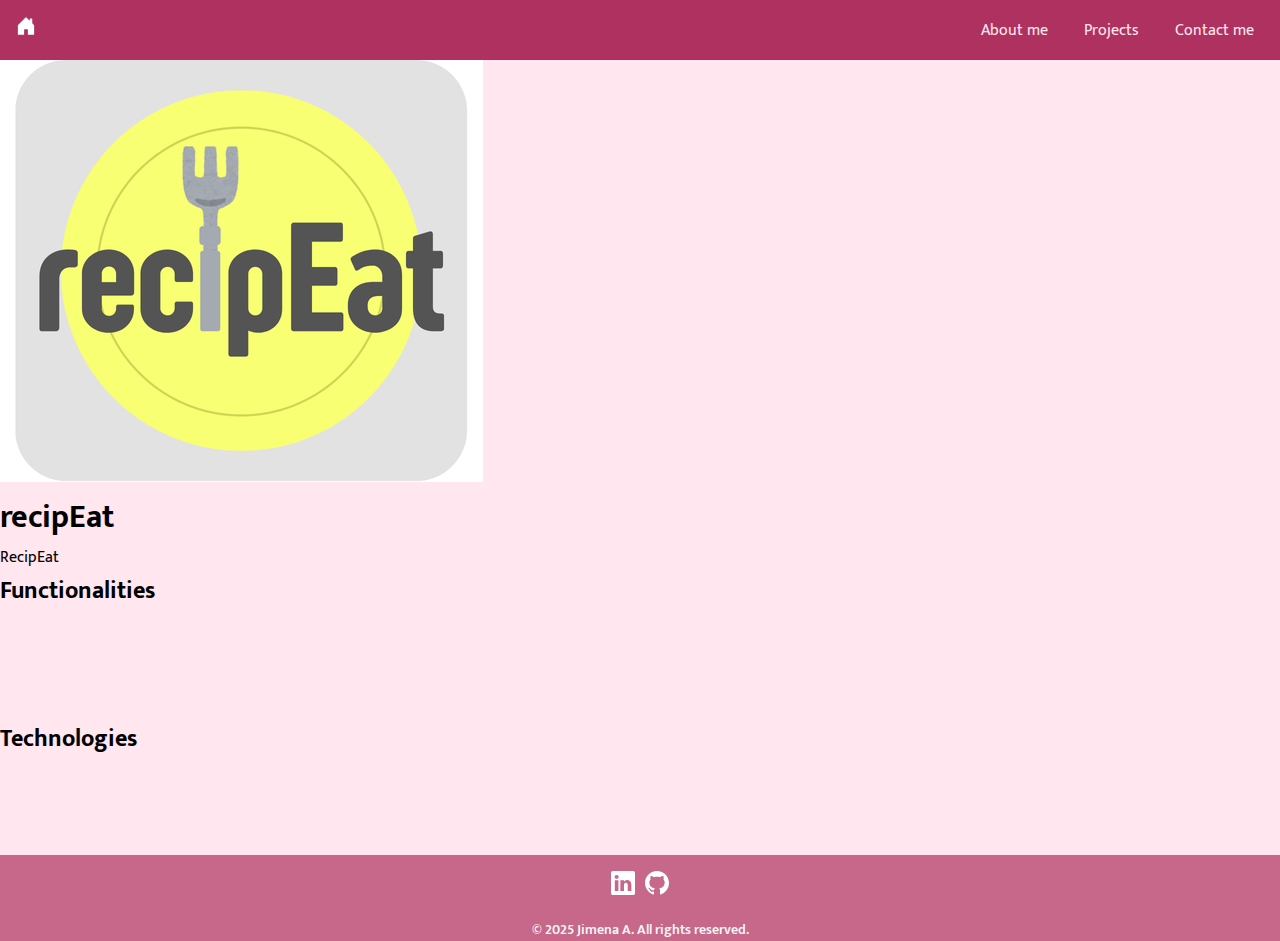
<file: pages/recipEat.html>
<!DOCTYPE html>
<html>

<head>
    <title>recipEat</title>
    <meta charset="UTF-8">
    <meta name="viewport" content="width=device-width, initial-scale=1.0">

    <!-- Carga la hoja de estilos -->
    <link rel="stylesheet" href="../css/styles.css" />
    <link rel="stylesheet" href="../css/recipEat.css" />
    <link rel="preconnect" href="https://fonts.googleapis.com">
    <link rel="preconnect" href="https://fonts.gstatic.com" crossorigin>
    <link
        href="https://fonts.googleapis.com/css2?family=Montserrat:ital,wght@0,100..900;1,100..900&family=Mukta:wght@200;300;400;500;600;700;800&display=swap"
        rel="stylesheet" />
</head>


<body>
    <header>
        <a href="home.html" class="back-home"> 
                <img src="../img/house-door-fill.svg" alt="Home icon" class="icon-home">
        </a>
       
        <nav id="nav-menu">
            <ul>
                <li><a href="#about-me">About me</a></li>
                <li><a href="#projects">Projects</a></li>
                <li><a href="#contact-me">Contact me</a></li>
            </ul>
        </nav>
        <button class="menu" id="menu">&#9776;</button>
    </header>

    <main>
        <section class="recipEat">
            <img src="../img/TFG-recipeat.png" alt="recipEat logo" class="logo">
            <h1>recipEat</h1>
            <p>RecipEat</p>
            <p></p>
        </section>

        <section class="funcionalidades">
            <h2>Functionalities</h2>
            <ul>
                <li></li>
                <li></li>
                <li></li>
                <li></li>
            </ul>
        </section>

        <section class="tecnologias">
            <h2>Technologies</h2>
            <ul>
               
            </ul>
        </section>

        <section class="links">
            <a href=""></a>
        </section>

    </main>



    <!--archivo JavaScript  -->
    <my-footer></my-footer>
    <script src="../js/footer.js" defer></script>
</body>

</html>
</file>
<file: css/styles.css>
* {
    margin: 0;
    padding: 0;
    box-sizing: border-box;
    /*para que el padding no afecte al tamaño del elemento*/
}

:root {
    --color-footer-bg: #af315fb3;
    --color-bg: #FFE6EF;
    /* fondo general */
    --color-primary: #af315f;
    /* rojo burdeos elegante */
    --color-secondary: #c94f7c;
    /* rosa suave, acentos */
    --color-tertiary: rgb(156, 0, 60);
    --color-4: rgb(156, 0, 60, 0.7);
    /* rosa claro, para detalles */
    --color-text: #6b0036;
    /* gris oscuro para texto */
    --color-contact-card-title: var(--color-bg); 
    --color-contact-card-text: whitesmoke;
    --color-contact-card-bg: var(--color-4);
    --color-disabled: rgb(188, 143, 162);
    --color-button: var(--color-text);
    --color-input-bg: whitesmoke;
    --color-border: var(--color-text); /* borde de entrada oscuro */
    --color-nav-menu-bg: whitesmoke;
    --color-cards-bg: whitesmoke; /* fondo de tarjetas */
   
}

body.dark-mode {
    --color-footer-bg: #4f263a;
    --color-bg: #2c131c; /* fondo oscuro real */
    --color-primary: #FF7CA9; /* rosa intenso elegante */
    --color-secondary: #b7436f; /* rosa intermedio */
    --color-tertiary: #9c003c; /* detalles más oscuros */
    --color-4: #ff8cb4bc; /* translúcido suave */
    --color-text: #f8dce6; /* texto rosado claro */
    --color-contact-card-bg: var(--color-4); /* fondo para contacto, burdeos profundo */
    --color-contact-card-title: whitesmoke; /* texto claro en contacto */
    --color-contact-card-text: var(--color-text); /* texto claro en contacto */
    --color-disabled: #522e3895; /* gris claro para botones deshabilitados */
    --color-button: #60263a ; /* rosa intermedio para botones */
    --color-input-bg: var(--color-bg); /* fondo de entrada oscuro */
    --color-border: #ffa2c4; /* borde de entrada oscuro */
    --color-nav-menu-bg: #522e38; /* fondo del menú de navegación oscuro */
    --color-cards-bg: var(--color-text); /* fondo de tarjetas oscuro */

    background-color: var(--color-bg);
    color: var(--color-text);

} 

html, input {
    font-family: "Mukta", sans-serif;
    background-color: var(--color-bg);
    /*background-image: url(../img/55044d7dbeb90a8a32c8be0522acf489.jpg);*/
    background-attachment: fixed;
    background-size: cover;
    /*para que la imagen cubra todo el fondo*/
    width: 100%;
    max-width: 100vw;
    /* Nunca más ancho que la ventana */

}
</file>
<file: css/recipEat.css>
header {
    background-color: var(--color-primary);
    padding: 1%;
    padding-left: 1rem;
    padding-right: 1rem;
    display: flex;
    justify-content: space-between;
    align-items: center;
    /*centra verticalmente*/
    position: relative;
    height: 60px;
}

header .icon-home {
    width: 20px;
    height: 20px;
    /* Tamaño del icono */

}

.menu {
    display: none;
    /* Oculto por defecto */
}

header ul {
    margin: 0px;
    padding: 0%;
    box-sizing: border-box;
    list-style: none;
    /*quita los puntos*/
    display: flex;
    gap: 1rem;
    /* espacio entre ellos */
    align-items: center;
}

header ul li a {
    font-size: 100%;
    text-decoration: none;
    /*quita el subrayado*/
    color: var(--color-bg);

    border-radius: 30px;
    padding: 8px 10px;
    display: inline-block;
    /*necesario para q se vea siempre bien*/
}

header ul li a:hover {
    color: var(--color-bg);
    font-weight: 800;
    border: 1px solid var(--color-bg);


}



@media screen and (max-width: 600px) {

    header nav ul {
        position: absolute;
        top: 100%;
        right: 0;
        flex-direction: column;
        padding: 1rem 2rem;
        background-color: whitesmoke;
        gap: 15px;
        box-shadow: 0 4px 10px rgba(0, 0, 0, 0.15);
        border-radius: 0px 0px 8px 8px;
        width: fit-content;
        display: none;
        /* Oculto por defecto */

    }

    header nav ul li {
        border-bottom: 1px solid #ccc;

    }

    /* Quitar la línea del último elemento */
    header nav ul li:last-child {
        border-bottom: none;
    }

    header ul li a {
        background-color: transparent;
        /* Cambia el fondo a transparente */
        color: var(--color-primary);
    }

    header ul li a:hover {
        border: none;
        font-style: bold;
        color: var(--color-primary);

    }

    header nav ul.show {
        display: flex;
    }

    .menu {
        display: block;
        /* Muestra el menú en pantallas pequeñas */
        background-color: transparent;
        color: var(--color-bg);
        padding: 10px 20px;
        align-items: end;
        justify-content: end;
        border: none;
        font-size: 20px;
        cursor: pointer;
    }


}
</file>
